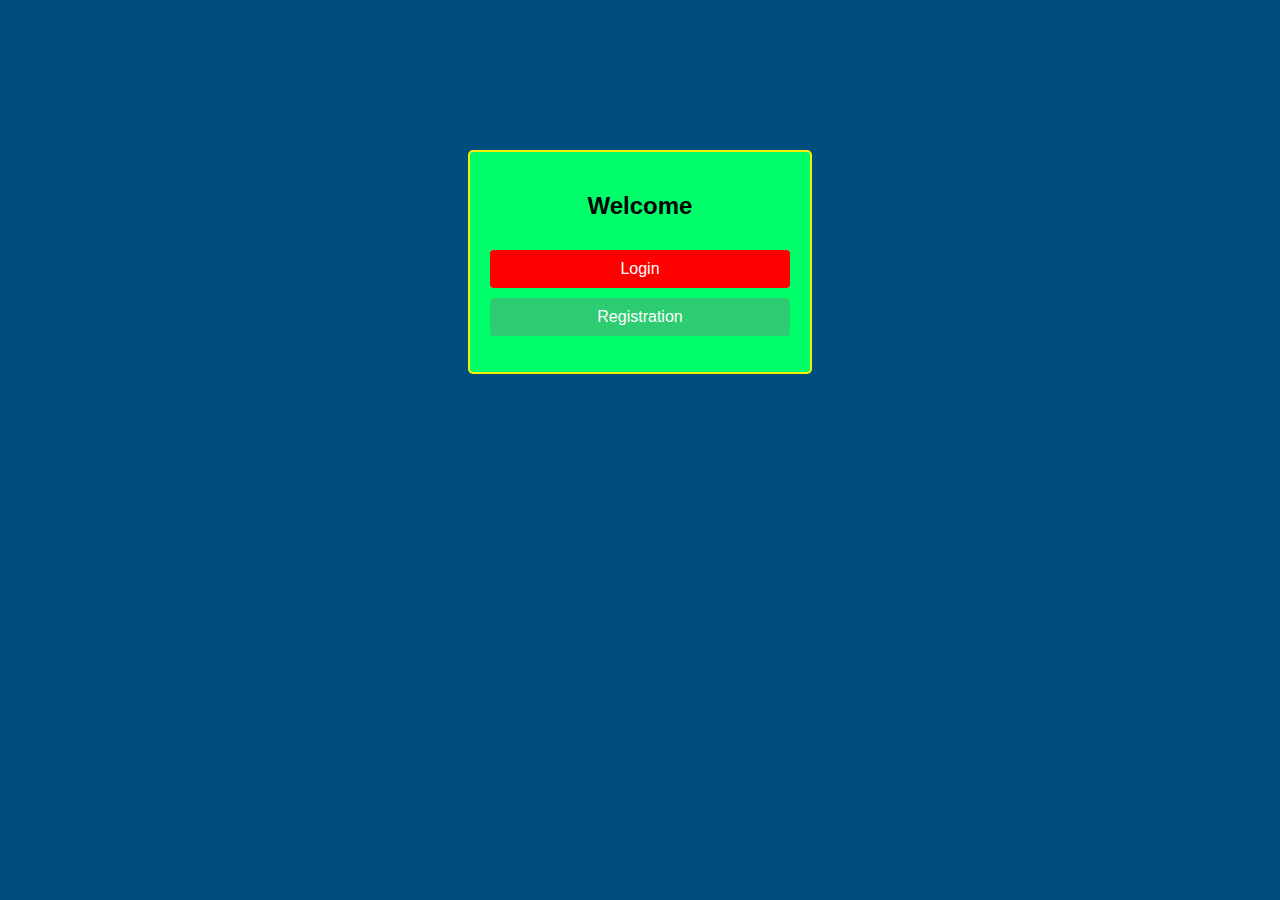
<file: wtlab/Task3/form - Copy.html>
<html>
<head>
    <title>Login or Registration</title>
    <style>
        body {
            background-color: rgb(0, 77, 128);
            font-family: Arial;
        }

        .box {
            width: 300px;
            margin: 150px auto;
            background-color: rgb(0, 255, 106);
            padding: 20px;
            text-align: center;
            border-radius: 5px;
            border: 2px solid rgb(255, 238, 0);
        }

        h2 {
            color: black;
        }

        button {
            width: 100%;
            padding: 10px;
            margin-top: 10px;
            font-size: 16px;
            background-color: rgb(255, 0, 0);
            color:rgb(255, 255, 255);
            border: none;
            border-radius: 4px;
        }

        button:last-child {
            background-color: #2ecc71;
        }
    </style>
</head>

<body>

    <div class="box">
        <h2>Welcome</h2>
        <form>
            <button formaction="login.html">Login</button>
            <button formaction="reg.html">Registration</button>
        </form>
    </div>

</body>
</html>
</file>
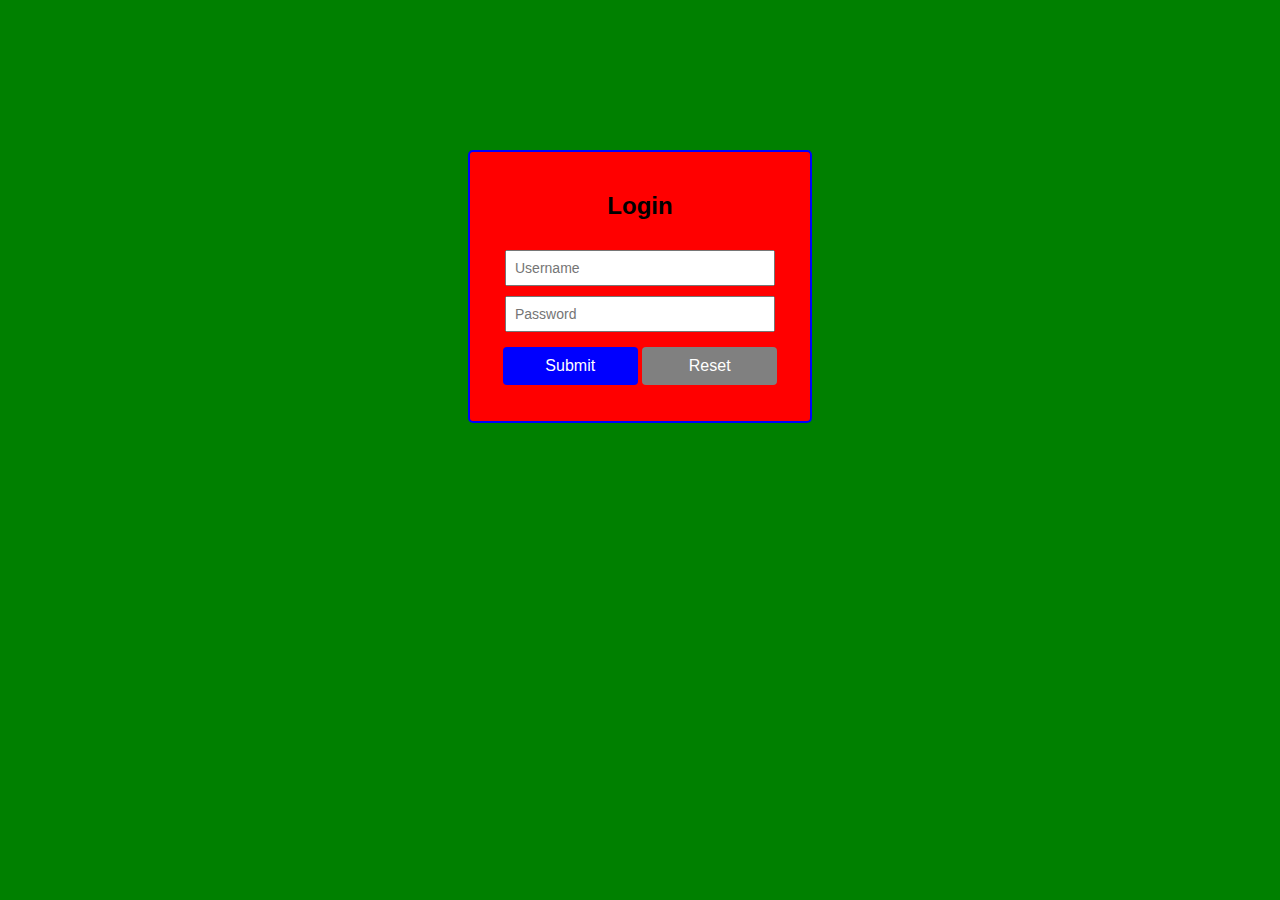
<file: wtlab/Task3/login.html>
<html>
<head>
    <title>Login Page</title>
    <style>
        body {
            background-color: green;
            font-family: Arial;
        }

        .box {
            width: 300px;
            margin: 150px auto;
            background-color: red;
            padding: 20px;
            text-align: center;
            border-radius: 5px;
            border: 2px solid blue;
        }

        h2 {
            color: black;
        }

        input {
            width: 90%;
            padding: 8px;
            margin-top: 10px;
            font-size: 14px;
        }

        button {
            width: 45%;
            padding: 10px;
            margin-top: 15px;
            font-size: 16px;
            background-color: blue;
            color: white;
            border: none;
            border-radius: 4px;
        }

        .reset {
            background-color: gray;
        }
    </style>
</head>

<body>

    <div class="box">
        <h2>Login</h2>

        <form>
            <input type="text" placeholder="Username"><br>
            <input type="password" placeholder="Password"><br>

            <button type="submit">Submit</button>
            <button type="reset" class="reset">Reset</button>
        </form>
    </div>

</body>
</html>
</file>
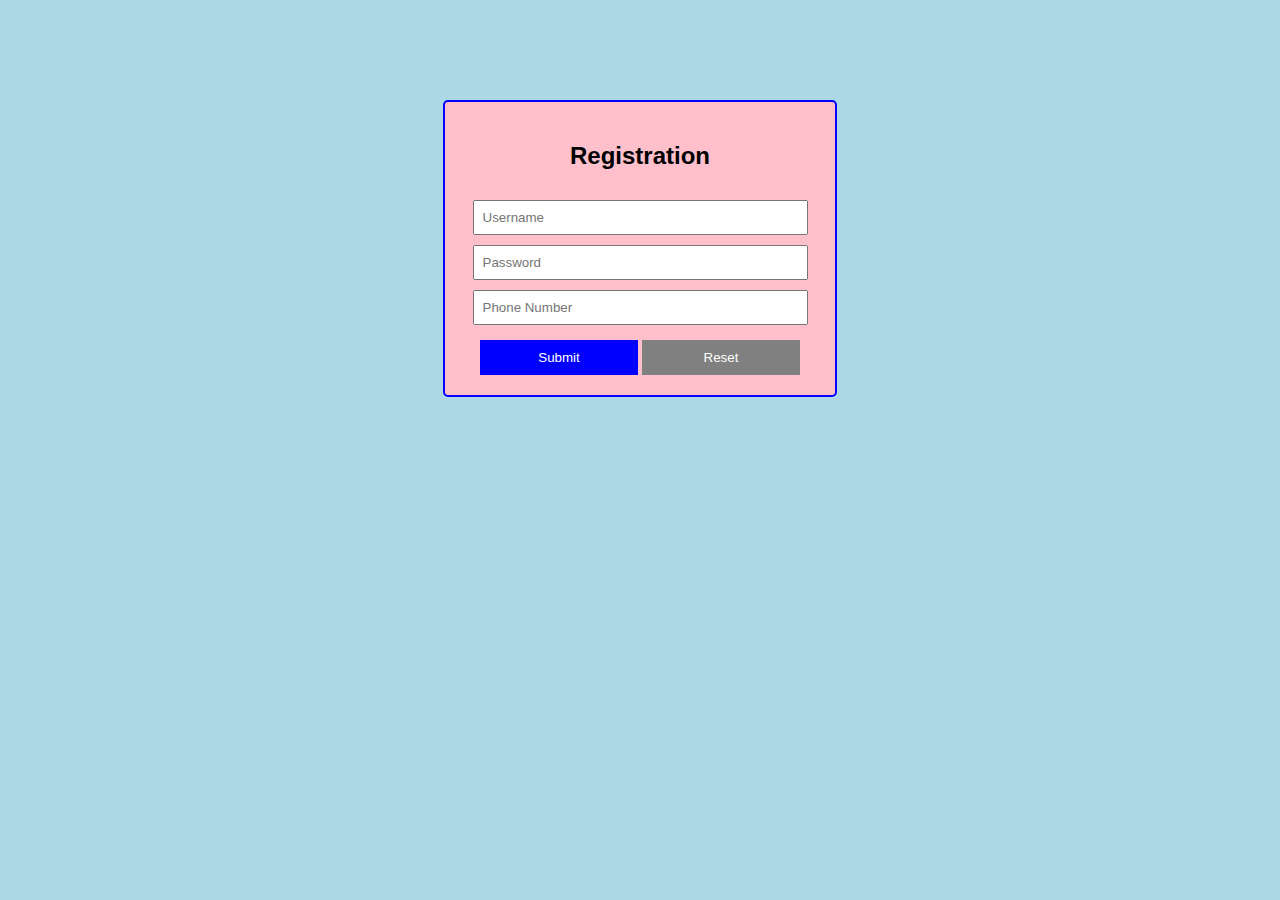
<file: wtlab/git_commands/wtlab/wtlab/Task3/reg.html>
<?php
include "connection.php";

if (isset($_POST['submit'])) {
    $username = $_POST['username'];
    $password = $_POST['password'];
    $phone    = $_POST['phone'];

    $sql = "INSERT INTO registration (username, password, phone)
            VALUES ('$username', '$password', '$phone')";

    mysqli_query($conn, $sql);
}
?>

<!DOCTYPE html>
<html>
<head>
    <title>Registration Page</title>
    <style>
        body {
            background-color: lightblue;
            font-family: Arial;
        }
        .box {
            width: 350px;
            margin: 100px auto;
            background-color: pink;
            padding: 20px;
            text-align: center;
            border-radius: 5px;
            border: 2px solid blue;
        }
        input {
            width: 90%;
            padding: 8px;
            margin-top: 10px;
        }
        button {
            width: 45%;
            padding: 10px;
            margin-top: 15px;
            background-color: blue;
            color: white;
            border: none;
        }
        .reset {
            background-color: gray;
        }
    </style>
</head>

<body>
<div class="box">
    <h2>Registration</h2>
    <form method="post">
        <input type="text" name="username" placeholder="Username" required><br>
        <input type="password" name="password" placeholder="Password" required><br>
        <input type="text" name="phone" placeholder="Phone Number" required><br>

        <button type="submit" name="submit">Submit</button>
        <button type="reset" class="reset">Reset</button>
    </form>
</div>
</body>
</html>
</file>
